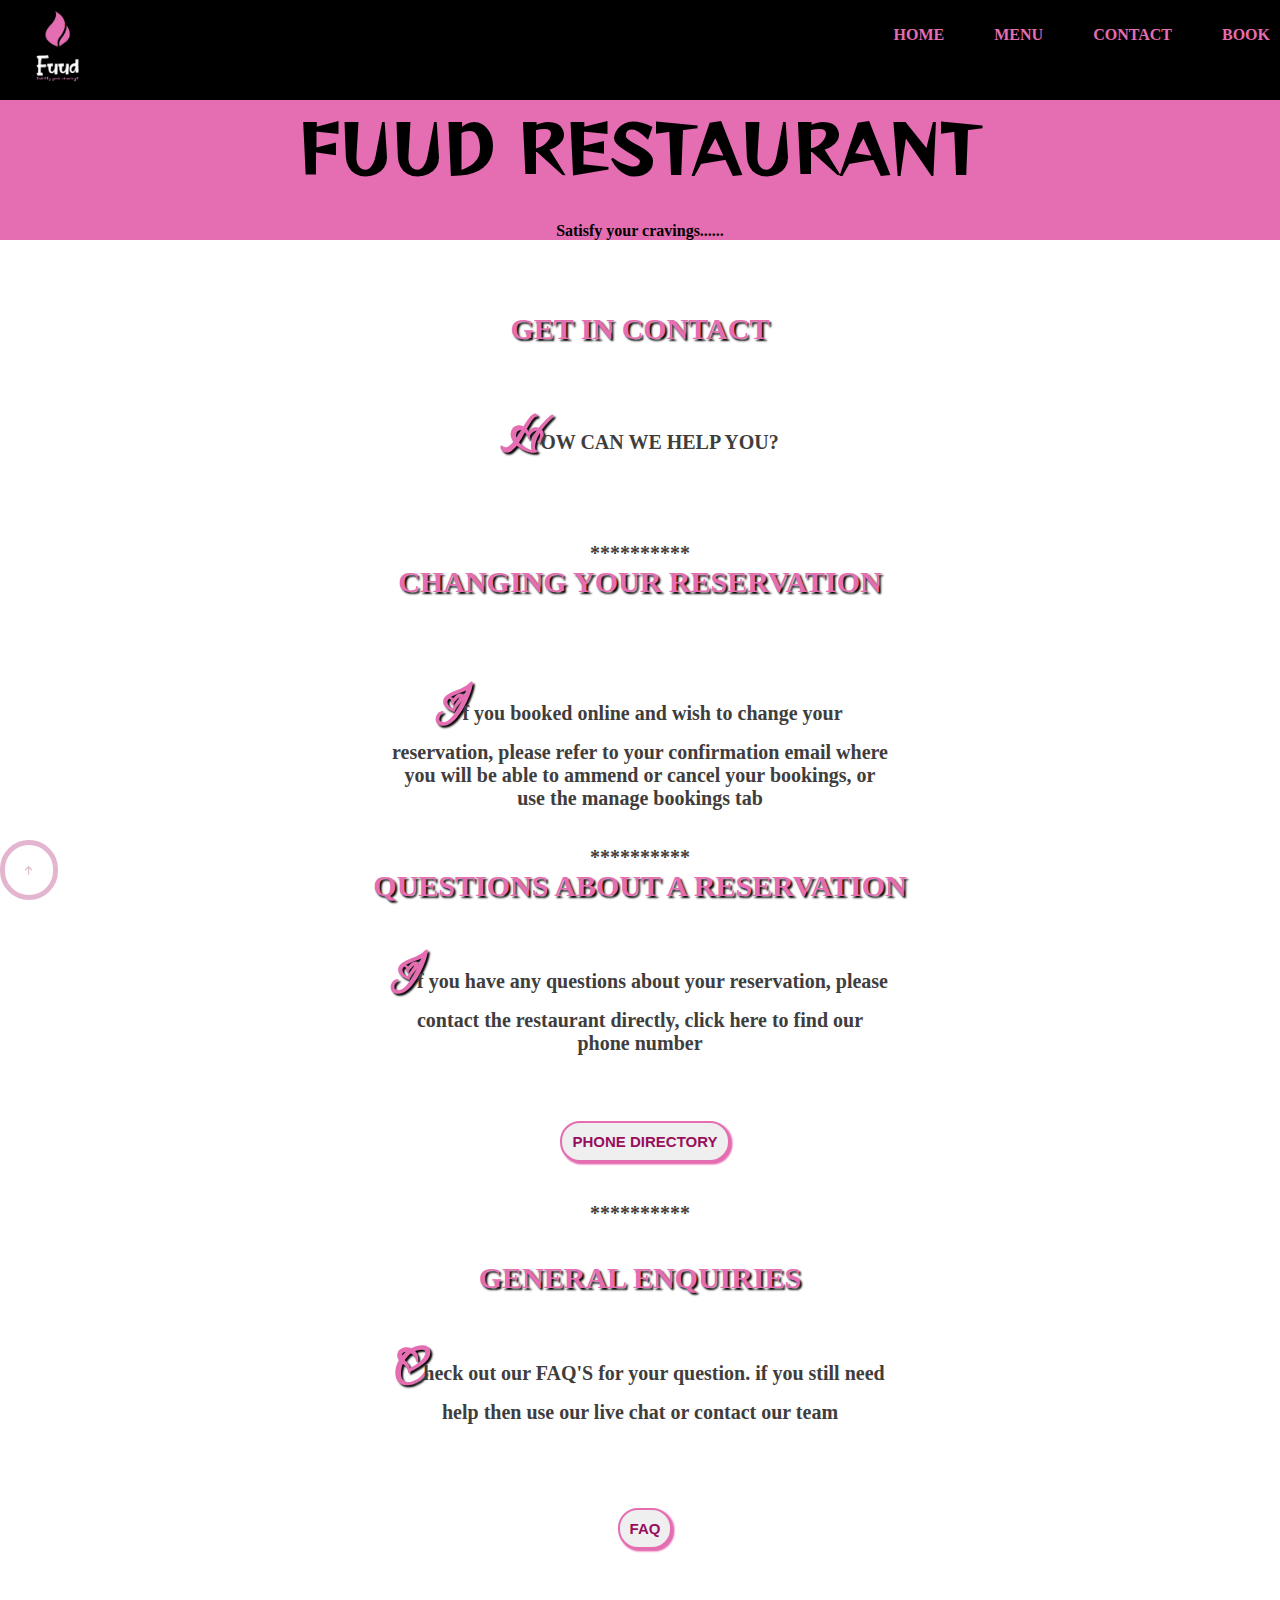
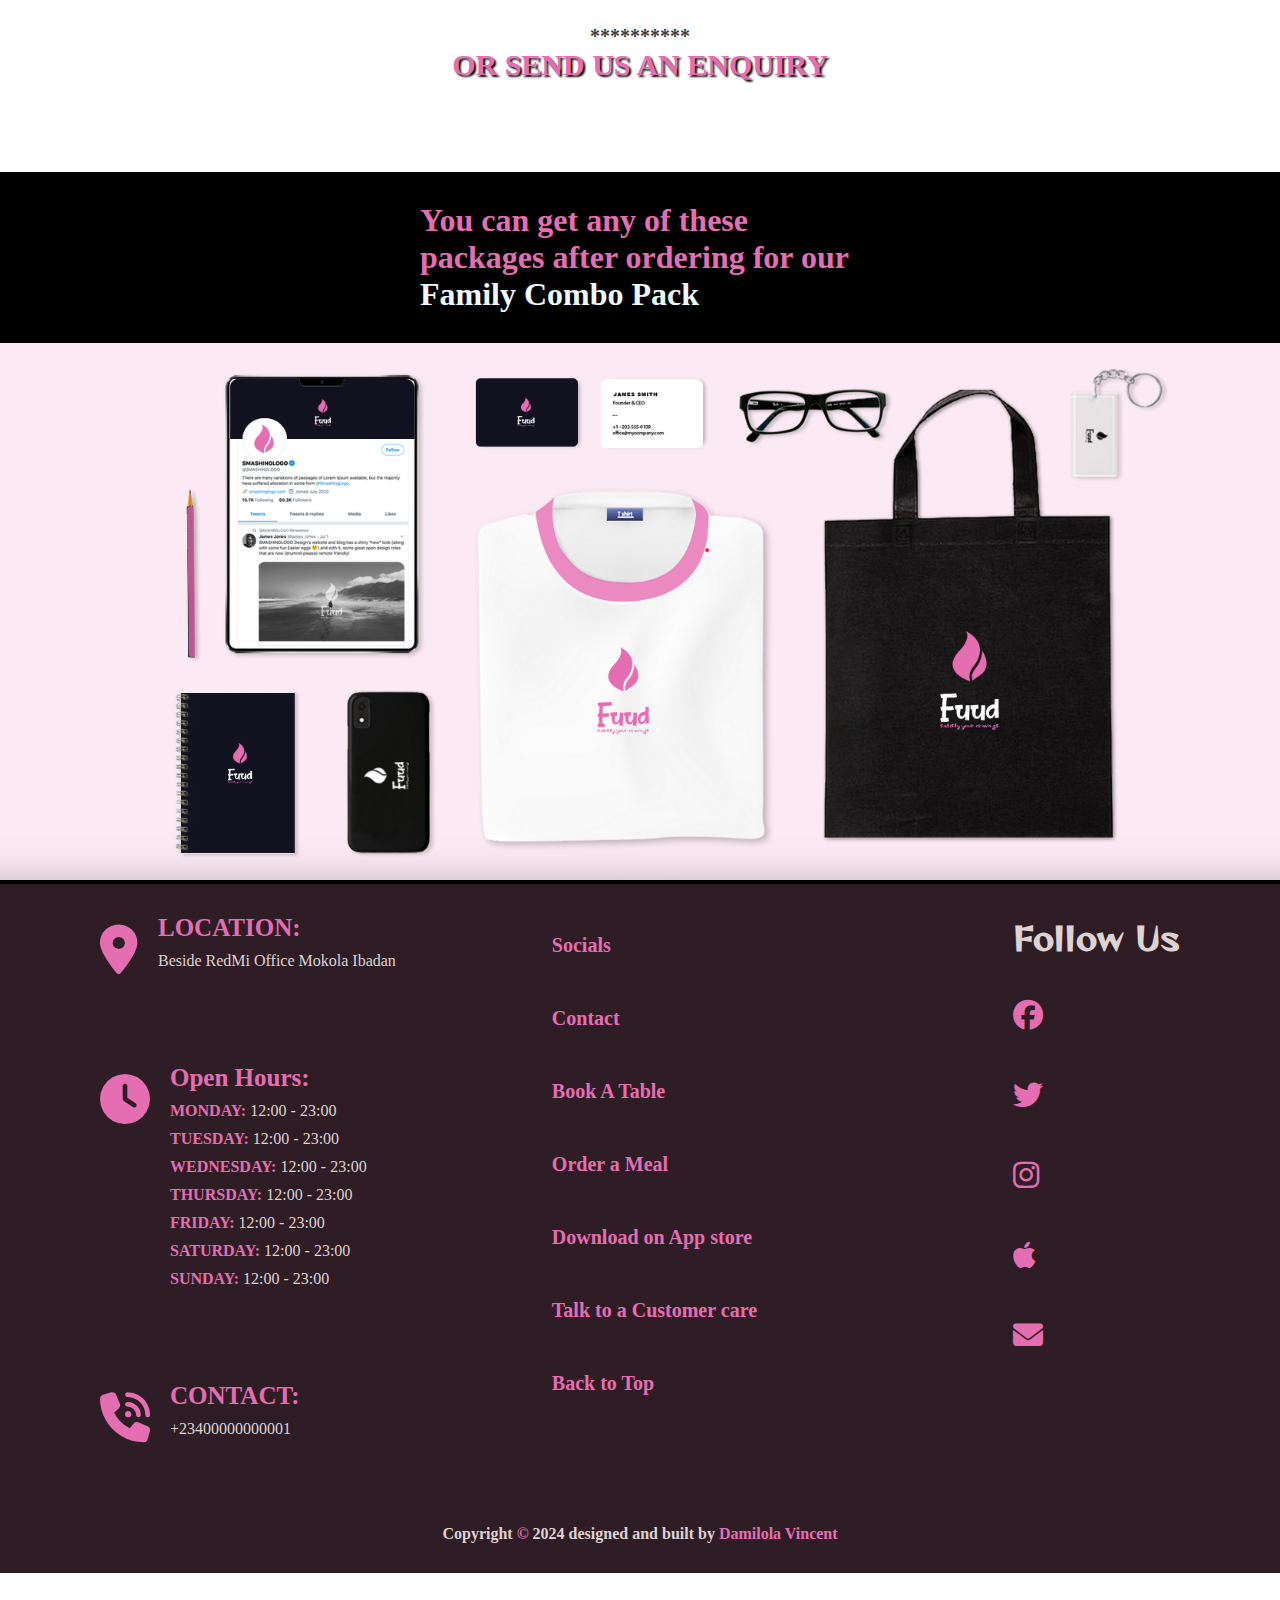
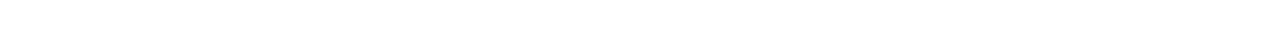
<file: PawaCode_FUUD_Restaurant/contact.html>
<!DOCTYPE html>
<html lang="en">
<head>
    <meta charset="UTF-8">
    <meta name="viewport" content="width=device-width, initial-scale=1.0">
    <title>CONTACT US | FUUD.COM</title>
    <link rel="shortcut icon" href="images/logo.png" type="image/x-icon">
    <link rel="stylesheet" href="https://cdnjs.cloudflare.com/ajax/libs/font-awesome/6.5.1/css/all.min.css">
    <link rel="stylesheet" href="style.css">
    <link rel="stylesheet" href="orderstyle.css">
    <link rel="stylesheet" href="contact.css">
</head>
<body>

    <header>
        <div class="logo">
            <img src="images/logo.png" alt="">
        </div>
    
        <div class="nav">
            <ul>
            <li><a href="index.html"><i class="fa-solid fa-house"></i>HOME</a></li>
            <li><a href="order.html"><i class="fa-solid fa-cart-shopping"></i> MENU</a></li>
            <li><a href="contact.html"><i class="fa-solid fa-address-book"></i>CONTACT</a></li>
            <li><a href="location.html"><i class="fa-solid fa-user"></i>BOOK </a></li>
            </ul>
        </div>
       </header> 


    

        

    
    <div class="contacthero">

        <h1> FUUD RESTAURANT </h1>
        <p> Satisfy your cravings......</p>


    </div>

<br><br> <br> <br>
<section id="contactus">

<h3>GET IN CONTACT</h3>

<BR></BR><BR>

<p>HOW CAN WE HELP YOU?</p>
<BR></BR><BR></BR>

<p>**********</p>

<H3>CHANGING YOUR RESERVATION</H3>

<BR></BR><BR></BR>

<p>If you booked online and wish to change your reservation, 
    please refer to your confirmation email where you will be able to ammend or cancel your bookings, or use the manage bookings tab
</p>

<br><br>
<p>**********</p>


<h3>QUESTIONS ABOUT A RESERVATION</h3>
<BR></BR>
<p>If you have any questions about your reservation, please contact the restaurant directly, click here to find our phone number
</p>
<br><br>


<div class="headbutton">
<button>PHONE DIRECTORY</button>
</div><p>**********</p>
<BR></BR>
<H3>GENERAL ENQUIRIES</H3>
<BR></BR>
<P>Check out our FAQ'S for your question. if you still need help then use our live chat or contact our team</P>
 <BR></BR><BR>
 <div class="headbutton">
<button>FAQ</button>
</div>
<br> <br> <p>**********</p>
<H3>OR SEND US AN ENQUIRY</H3>
<BR></BR>

    
    </fieldset>
    <br> <br> <br>
</section>

    <section id="gift">

        <h1> You can get any of these packages after ordering for our <span>Family Combo Pack</span></h1>

         
      

        <img src="images/gifts.png" alt="">
    </section>


    <footer>

        <div class="footercon">
    
        <div class="left">
    
        <div class="first">
             <i class="fa-solid fa-location-dot"></i>
             <ul>
                <li>LOCATION: </li>
                <li>Beside RedMi Office Mokola Ibadan</li>
             </ul>
             
        </div>
    
        <br> <br> <br>
    
        <div class="first">
            <i class="fa-solid fa-clock"></i>
            <ul>
               <li>Open Hours: </li>
               <li><b>MONDAY: </b>12:00 - 23:00</li>
               <li><b>TUESDAY: </b>12:00 - 23:00</li>
               <li><b>WEDNESDAY: </b>12:00 - 23:00</li>
               <li><b>THURSDAY: </b>12:00 - 23:00</li>
               <li><b>FRIDAY: </b>12:00 - 23:00</li>
               <li><b>SATURDAY: </b>12:00 - 23:00</li>
               <li><b>SUNDAY: </b>12:00 - 23:00</li>
            </ul>
            
       </div>
    
       <BR><BR><BR>
       <div class="first">
        <i class="fa-solid fa-phone-volume"></i>
        <ul>
           <li>CONTACT: </li>
           <li>+23400000000001</li>
        </ul>
        
    </div>
    
    
    
    
    
    
    </div>
    
    <div class="middle">
    
        <a href="">Socials</a>
        <a href="contact.html">Contact</a>
        <a href="location.html">Book A Table</a>
        <a href="order.html">Order a Meal</a>
        <a href="#">Download on App store</a>
        <a href="#">Talk to a Customer care</a>
        <a href="#">Back to Top</a>
    </div>
    
    <div class="right">
    
        <h1> Follow Us </h1>
    <div class="icon">
        <ul>
    
            <li><a href="http://facebook.com"><i class="fa-brands fa-facebook fb"></i></a></li>
            <li><a href="http://twitter.com"><i class="fa-brands fa-twitter tt"></i></a></li>
            <li><a href="http://instagram.com"><i class="fa-brands fa-instagram ig"></i></a></li>
            <li><a href="http://apple.com"><i class="fa-brands fa-apple ios"></i></a></li>
            <li><a href="http://gmail.com"><i class="fa-solid fa-envelope mail"></i></a></li>
        </ul>
    </div>
    </div>
    
    
    </div>
    <p>Copyright <span> &copy; </span>2024 designed and built by <span>Damilola Vincent</span> </p> 
      </footer>
      <div class="b2top">
        <a href="#"><i class="fa-solid fa-arrow-up top"></i></a>
    
        
       </div>
      

</body>
</html>
</file>
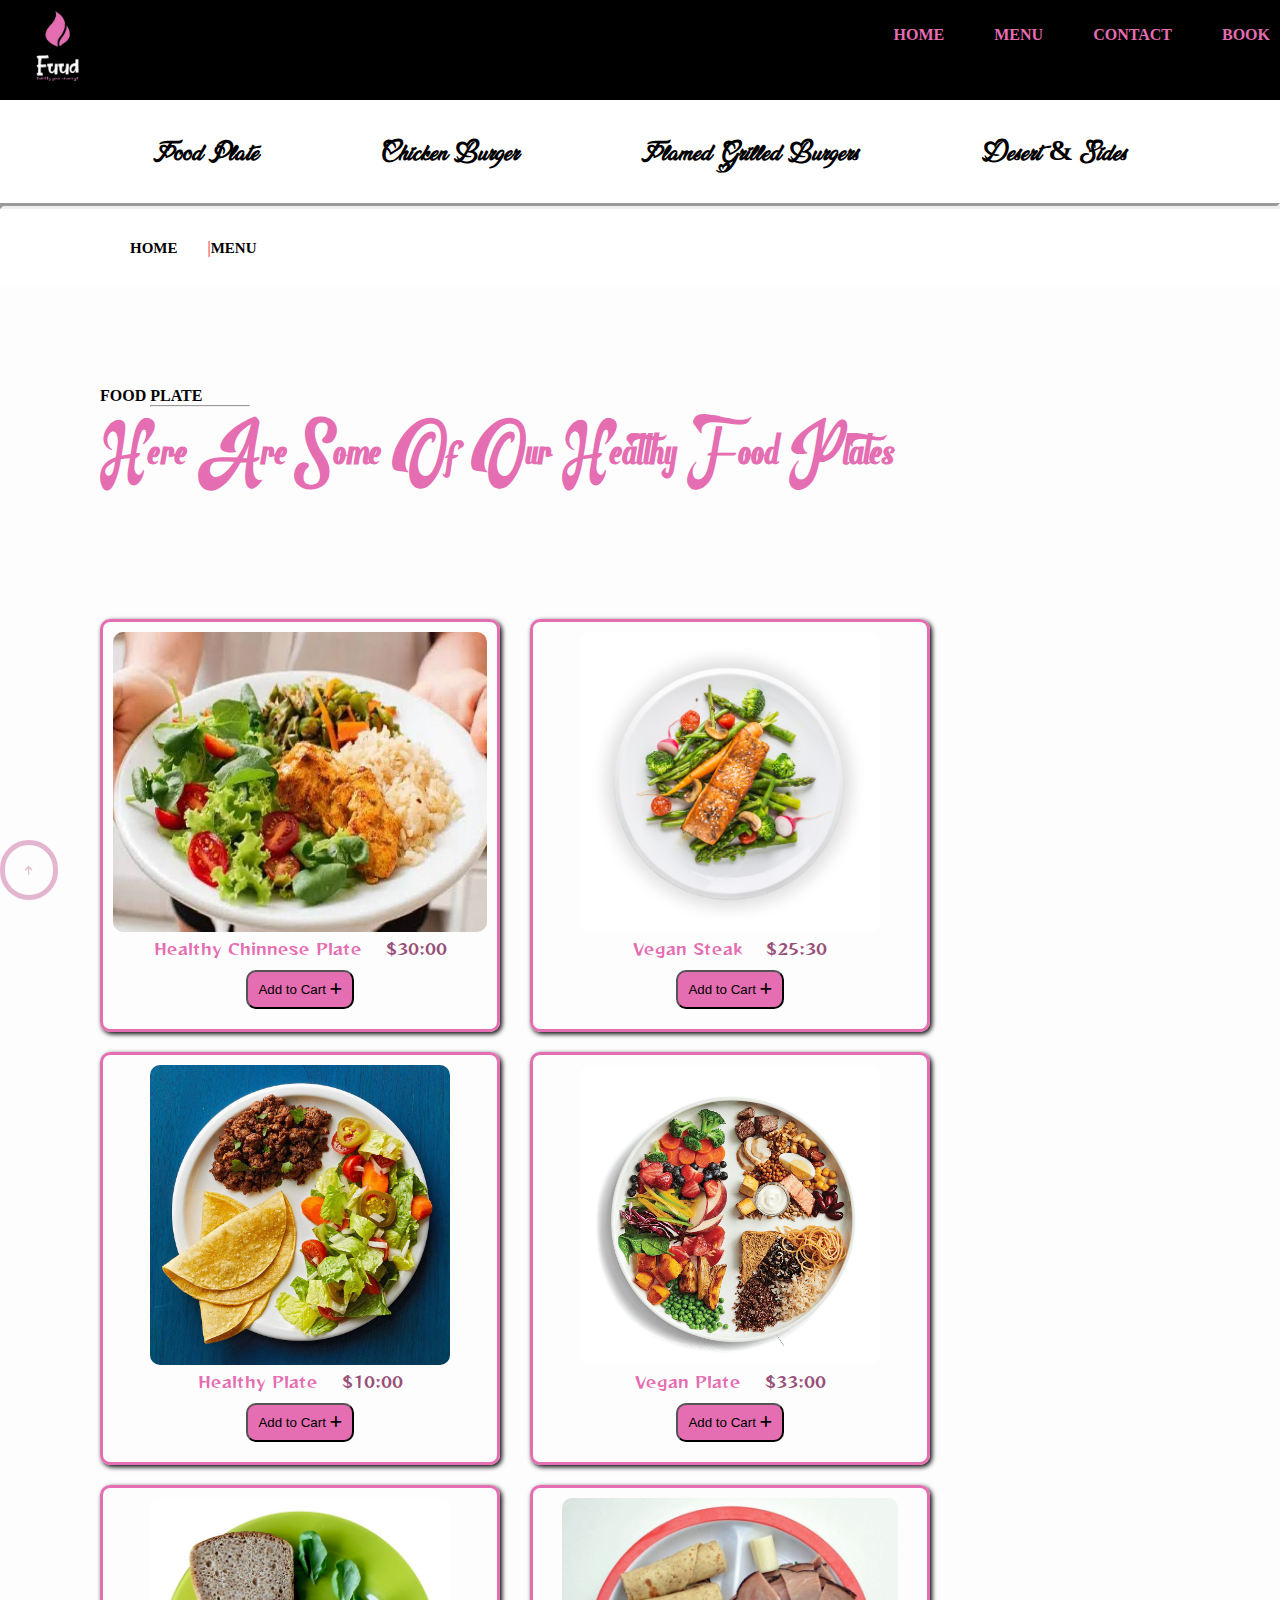
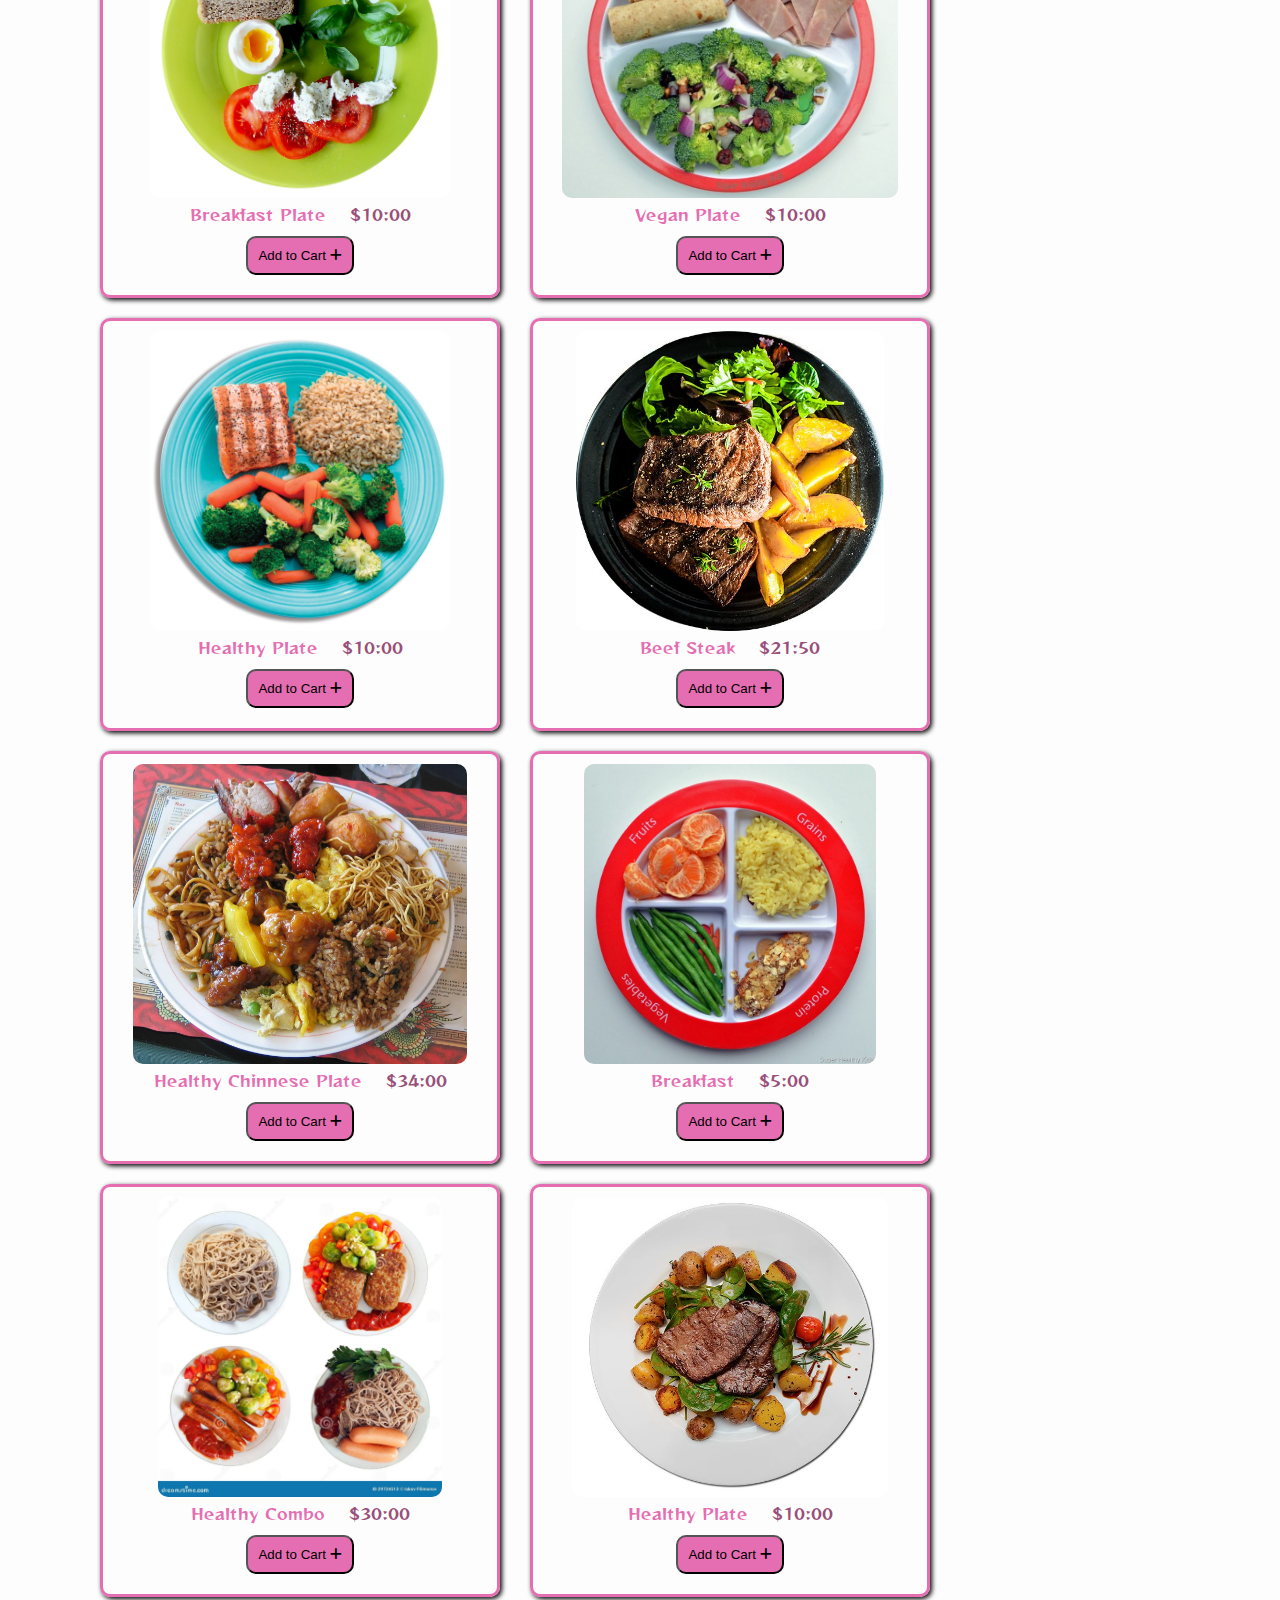
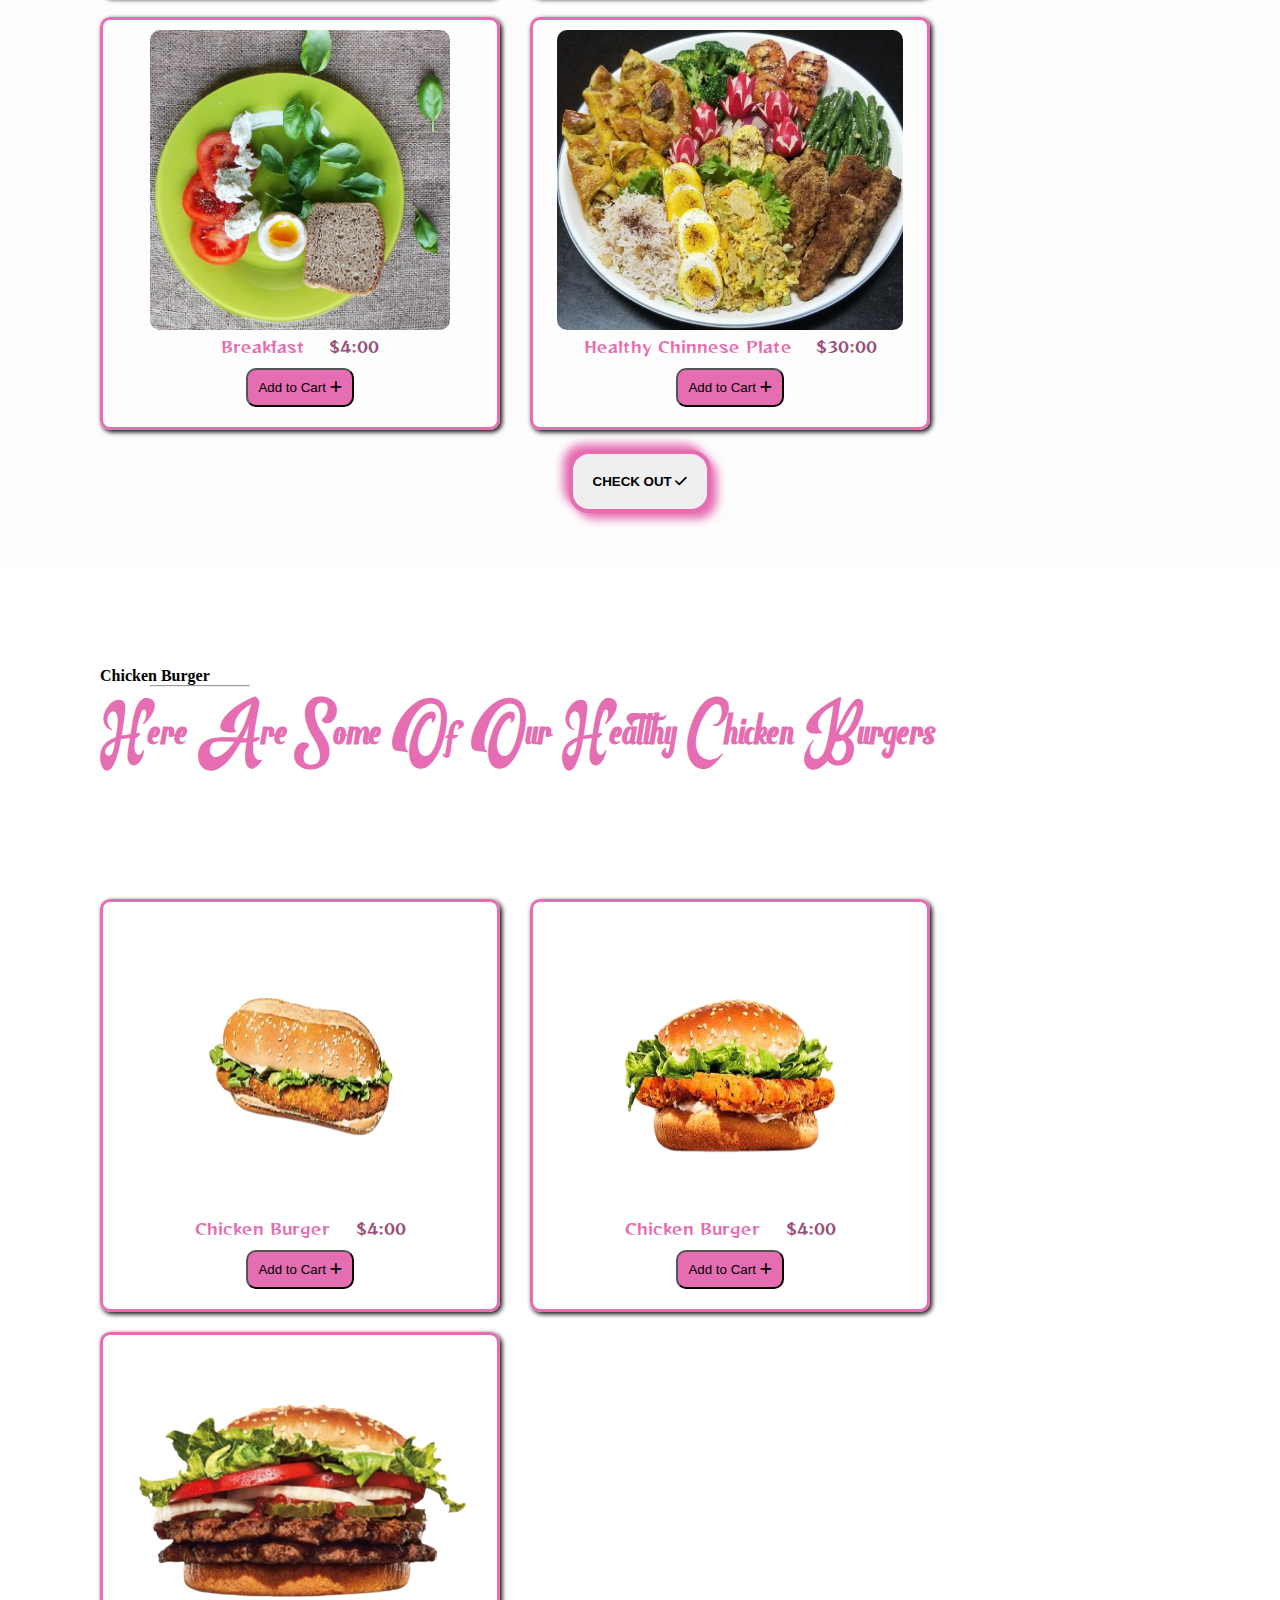
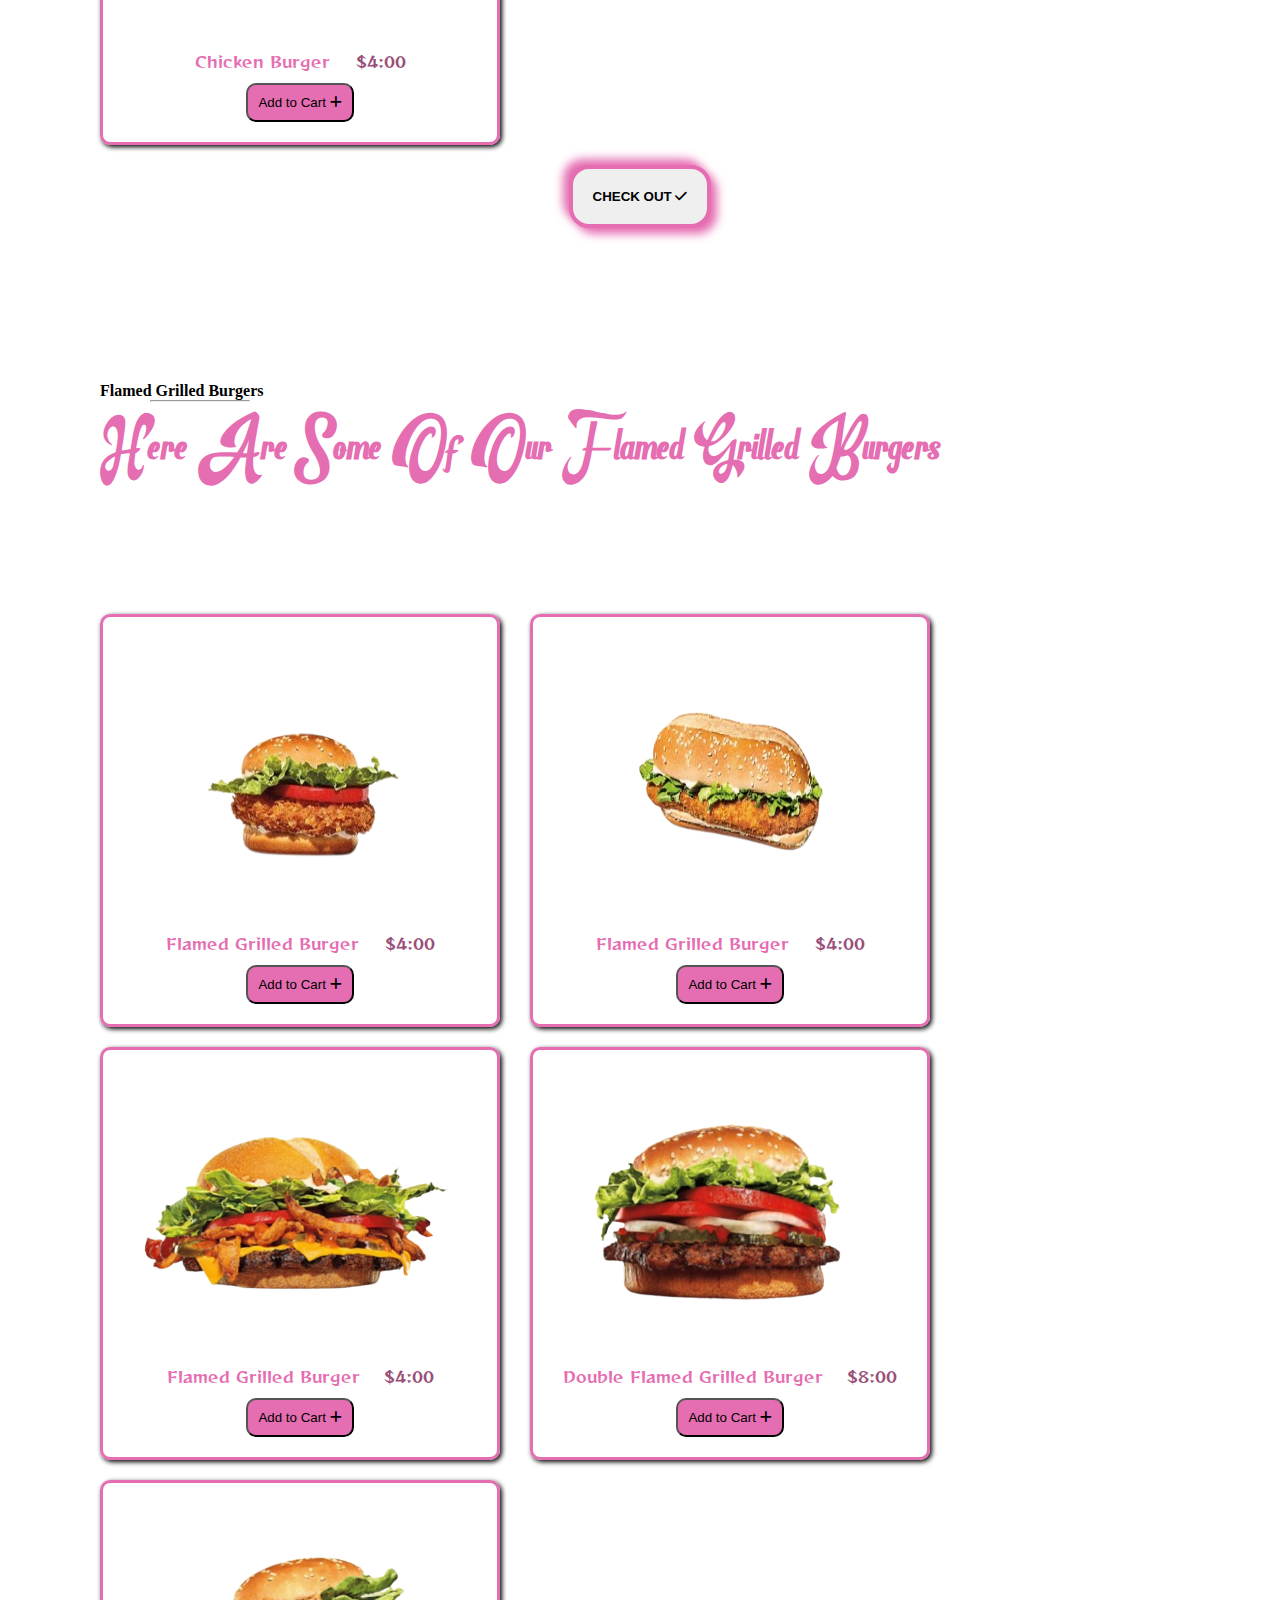
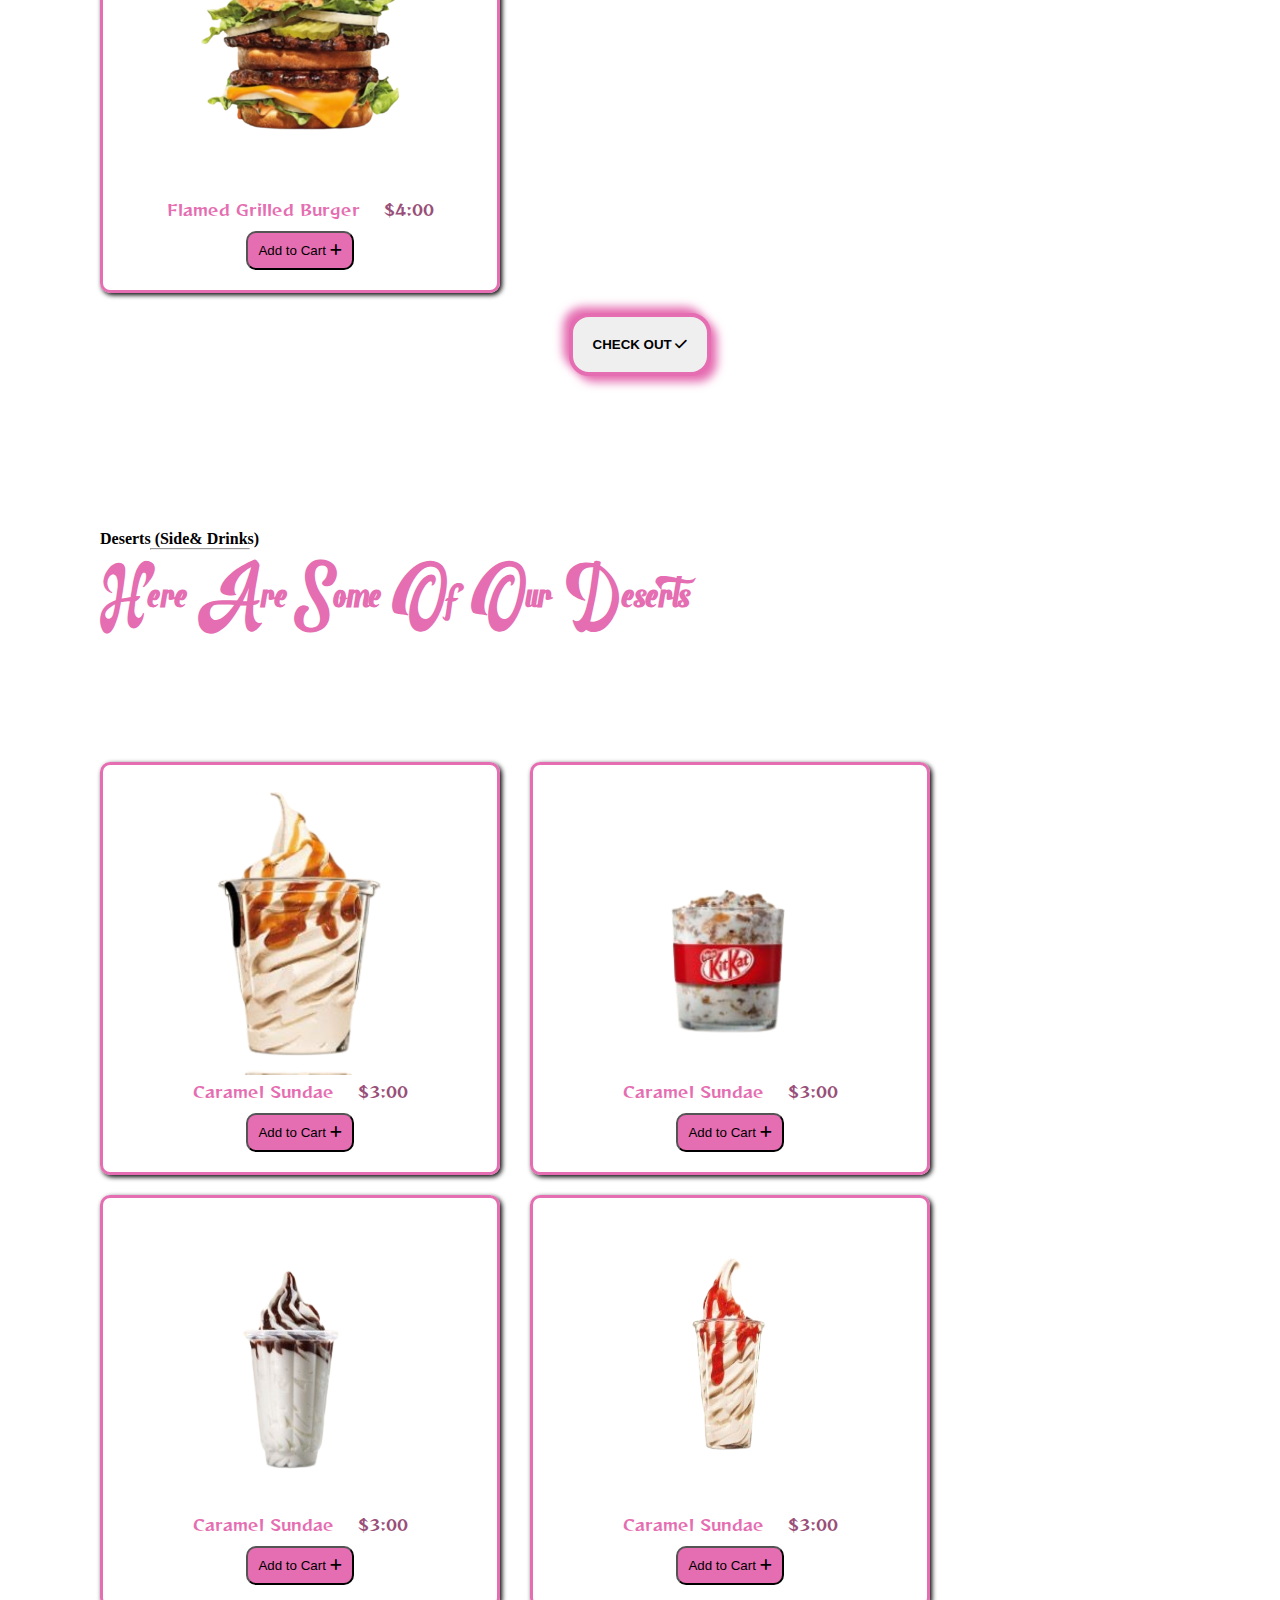
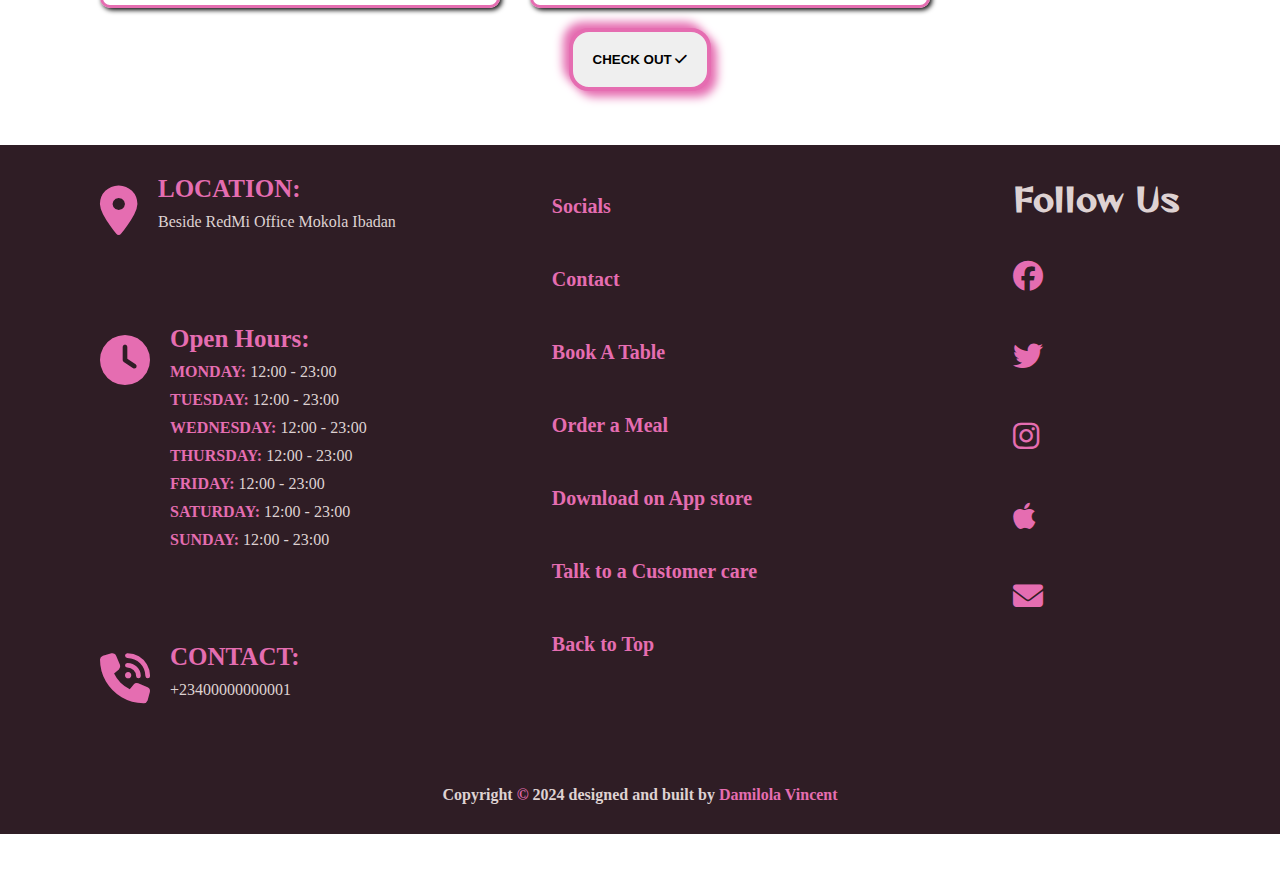
<file: PawaCode_FUUD_Restaurant/order.html>
<!DOCTYPE html>
<html lang="en">
<head>
    <meta charset="UTF-8">
    <meta name="viewport" content="width=device-width, initial-scale=1.0">
    <title>ORDER | Fuud.com</title>
    <link rel="shortcut icon" href="images/logo.png" type="image/x-icon">
<link rel="stylesheet" href="https://cdnjs.cloudflare.com/ajax/libs/font-awesome/6.5.1/css/all.min.css">
<link rel="stylesheet" href="style.css">
<link rel="stylesheet" href="orderstyle.css">
</head>
<body>

    <header>
        <div class="logo">
            <img src="images/logo.png" alt="">
        </div>
    
        <div class="nav">
            <ul>
            <li><a href="index.html"><i class="fa-solid fa-house"></i>HOME</a></li>
            <li><a href="order.html"><i class="fa-solid fa-cart-shopping"></i> MENU</a></li>
            <li><a href="contact.html"><i class="fa-solid fa-address-book"></i>CONTACT</a></li>
            <li><a href="location.html"><i class="fa-solid fa-user"></i>BOOK </a></li>
            </ul>
        </div>
       </header> 
    

<section id="ordernav">
    <ul>

        <li><a href="#foodplate">Food Plate</a></li>
        <li><a href="#Chicken">Chicken Burger</a></li>
        <li><a href="#Burger">Flamed Grilled Burgers</a></li>
        <li><a href="#Sides">Desert & Sides </a></li>
    </ul>
</section>

<hr class="hrline">



<div class="home">

<ul>
    <li><a href="index.html">HOME</a></li> | 
    <li><a href="order.html">MENU</a></li>
</ul>
</div>



<section id="foodplate">

    <div class="text">

        <p>FOOD PLATE <hr class="hredit"> </p>

         <h2> Here Are Some Of Our Healthy Food Plates</h2>

  </div>

  <div class="foodcontain">

    <div class="fooditem">

        <div class="foodimg"> <img src="images/PRODUCTS/IMG-20240331-WA0012.jpg" alt=""></div>
        <div class="foodinfo">
           <span>Healthy Chinnese Plate</span>
           <span id="price"> $30:00</span>
        </div>
        <div class="a2cart"> <button> Add to Cart <i class="fa-solid fa-plus"></i></button></div>


    </div>


    <div class="fooditem">

        <div class="foodimg"> <img src="images/PRODUCTS/IMG-20240331-WA0013.jpg" alt=""></div>
        <div class="foodinfo">
           <span>Vegan Steak</span>
           <span id="price"> $25:30</span>
        </div>
        <div class="a2cart"> <button> Add to Cart <i class="fa-solid fa-plus"></i></button></div>


    </div>

    <div class="fooditem">

        <div class="foodimg"> <img src="images/PRODUCTS/IMG-20240331-WA0014.jpg" alt=""></div>
        <div class="foodinfo">
           <span>Healthy Plate</span>
           <span id="price"> $10:00</span>
        </div>
        <div class="a2cart"> <button> Add to Cart <i class="fa-solid fa-plus"></i></button></div>


    </div>

    <div class="fooditem">

        <div class="foodimg"> <img src="images/PRODUCTS/IMG-20240331-WA0015.jpg" alt=""></div>
        <div class="foodinfo">
           <span>Vegan Plate</span>
           <span id="price"> $33:00</span>
        </div>
        <div class="a2cart"> <button> Add to Cart <i class="fa-solid fa-plus"></i></button></div>


    </div>

    <div class="fooditem">

        <div class="foodimg"> <img src="images/PRODUCTS/IMG-20240331-WA0016.jpg" alt=""></div>
        <div class="foodinfo">
           <span>Breakfast Plate</span>
           <span id="price"> $10:00</span>
        </div>
        <div class="a2cart"> <button> Add to Cart <i class="fa-solid fa-plus"></i></button></div>


    </div>

    <div class="fooditem">

        <div class="foodimg"> <img src="images/PRODUCTS/IMG-20240331-WA0017.jpg" alt=""></div>
        <div class="foodinfo">
           <span>Vegan Plate</span>
           <span id="price"> $10:00</span>
        </div>
        <div class="a2cart"> <button> Add to Cart <i class="fa-solid fa-plus"></i></button></div>


    </div>

    <div class="fooditem">

        <div class="foodimg"> <img src="images/PRODUCTS/IMG-20240331-WA0018.jpg" alt=""></div>
        <div class="foodinfo">
           <span>Healthy Plate</span>
           <span id="price"> $10:00</span>
        </div>
        <div class="a2cart"> <button> Add to Cart <i class="fa-solid fa-plus"></i></button></div>


    </div>

    <div class="fooditem">

        <div class="foodimg"> <img src="images/PRODUCTS/IMG-20240331-WA0019.jpg" alt=""></div>
        <div class="foodinfo">
           <span>Beef Steak</span>
           <span id="price"> $21:50</span>
        </div>
        <div class="a2cart"> <button> Add to Cart <i class="fa-solid fa-plus"></i></button></div>


    </div>

    <div class="fooditem">

        <div class="foodimg"> <img src="images/PRODUCTS/IMG-20240331-WA0020.jpg" alt=""></div>
        <div class="foodinfo">
           <span>Healthy Chinnese Plate</span>
           <span id="price"> $34:00</span>
        </div>
        <div class="a2cart"> <button> Add to Cart <i class="fa-solid fa-plus"></i></button></div>


    </div>

    

    <div class="fooditem">

        <div class="foodimg"> <img src="images/PRODUCTS/IMG-20240331-WA0021.jpg" alt=""></div>
        <div class="foodinfo">
           <span>Breakfast</span>
           <span id="price"> $5:00</span>
        </div>
        <div class="a2cart"> <button> Add to Cart <i class="fa-solid fa-plus"></i></button></div>


    </div>

    <div class="fooditem">

        <div class="foodimg"> <img src="images/PRODUCTS/IMG-20240331-WA0022.jpg" alt=""></div>
        <div class="foodinfo">
           <span>Healthy  Combo</span>
           <span id="price"> $30:00</span>
        </div>
        <div class="a2cart"> <button> Add to Cart <i class="fa-solid fa-plus"></i></button></div>


    </div>

    <div class="fooditem">

        <div class="foodimg"> <img src="images/PRODUCTS/IMG-20240331-WA0023.jpg" alt=""></div>
        <div class="foodinfo">
           <span>Healthy  Plate</span>
           <span id="price"> $10:00</span>
        </div>
        <div class="a2cart"> <button> Add to Cart <i class="fa-solid fa-plus"></i></button></div>


    </div>

    <div class="fooditem">

        <div class="foodimg"> <img src="images/PRODUCTS/IMG-20240331-WA0024.jpg" alt=""></div>
        <div class="foodinfo">
           <span>Breakfast</span>
           <span id="price"> $4:00</span>
        </div>
        <div class="a2cart"> <button> Add to Cart <i class="fa-solid fa-plus"></i></button></div>


    </div>
    <div class="fooditem">

        <div class="foodimg"> <img src="images/PRODUCTS/IMG-20240331-WA0025.jpg" alt=""></div>
        <div class="foodinfo">
           <span>Healthy Chinnese Plate</span>
           <span id="price"> $30:00</span>
        </div>
        <div class="a2cart"> <button> Add to Cart <i class="fa-solid fa-plus"></i></button></div>


    </div>
  </div>

  <div class="checkout"> <button> CHECK OUT <i class="fa-solid fa-check"></i></button></div>
  <br> <br> <br>

</section>



<section id="Chicken">

    <div class="text">

        <p>Chicken Burger <hr class="hredit"> </p>

         <h2> Here Are Some Of Our Healthy Chicken Burgers</h2>

  </div>
<div class="foodcontain">
  <div class="fooditem">

    <div class="foodimg"> <img src="images/PRODUCTS/IMG-20240331-WA0003-removebg-preview.png" alt=""></div>
    <div class="foodinfo">
       <span>Chicken Burger </span>
       <span id="price"> $4:00</span>
    </div>
    <div class="a2cart"> <button> Add to Cart <i class="fa-solid fa-plus"></i></button></div>


</div>

<div class="fooditem">

    <div class="foodimg"> <img src="images/PRODUCTS/IMG-20240331-WA0006-removebg-preview.png" alt=""></div>
    <div class="foodinfo">
       <span>Chicken Burger </span>
       <span id="price"> $4:00</span>
    </div>
    <div class="a2cart"> <button> Add to Cart <i class="fa-solid fa-plus"></i></button></div>


</div>
<div class="fooditem">

    <div class="foodimg"> <img src="images/PRODUCTS/IMG-20240331-WA0004-removebg-preview.png" alt=""></div>
    <div class="foodinfo">
       <span>Chicken Burger </span>
       <span id="price"> $4:00</span>
    </div>
    <div class="a2cart"> <button> Add to Cart <i class="fa-solid fa-plus"></i></button></div>


</div>

</div>
<div class="checkout"> <button> CHECK OUT <i class="fa-solid fa-check"></i></button></div>

<br> <br> <br>
</section>


<section id="Burger">

    <div class="text">

        <p>Flamed Grilled Burgers<hr class="hredit"> </p>

         <h2> Here Are Some Of Our Flamed Grilled Burgers</h2>

  </div>

  <div class="foodcontain">

    <div class="fooditem">

        <div class="foodimg"> <img src="images/PRODUCTS/IMG-20240331-WA0007-removebg-preview.png" alt=""></div>
        <div class="foodinfo">
           <span>Flamed Grilled Burger </span>
           <span id="price"> $4:00</span>
        </div>
        <div class="a2cart"> <button> Add to Cart <i class="fa-solid fa-plus"></i></button></div>
    
    
    </div>

    <div class="fooditem">

        <div class="foodimg"> <img src="images/PRODUCTS/IMG-20240331-WA0003-removebg-preview.png" alt=""></div>
        <div class="foodinfo">
           <span>Flamed Grilled Burger </span>
           <span id="price"> $4:00</span>
        </div>
        <div class="a2cart"> <button> Add to Cart <i class="fa-solid fa-plus"></i></button></div>
    
    
    </div>

    <div class="fooditem">

        <div class="foodimg"> <img src="images/PRODUCTS/IMG-20240331-WA0001-removebg-preview.png" alt=""></div>
        <div class="foodinfo">
           <span>Flamed Grilled Burger</span>
           <span id="price"> $4:00</span>
        </div>
        <div class="a2cart"> <button> Add to Cart <i class="fa-solid fa-plus"></i></button></div>
    
    
    </div>

    <div class="fooditem">

        <div class="foodimg"> <img src="images/PRODUCTS/IMG-20240331-WA0002-removebg-preview.png" alt=""></div>
        <div class="foodinfo">
           <span>Double Flamed Grilled Burger</span>
           <span id="price"> $8:00</span>
        </div>
        <div class="a2cart"> <button> Add to Cart <i class="fa-solid fa-plus"></i></button></div>
    
    
    </div>

    <div class="fooditem">

        <div class="foodimg"> <img src="images/PRODUCTS/IMG-20240331-WA0005-removebg-preview.png" alt=""></div>
        <div class="foodinfo">
           <span>Flamed Grilled Burger</span>
           <span id="price"> $4:00</span>
        </div>
        <div class="a2cart"> <button> Add to Cart <i class="fa-solid fa-plus"></i></button></div>
    
    
    </div>
  </div>

  <div class="checkout"> <button> CHECK OUT <i class="fa-solid fa-check"></i></button></div>
  <br> <br> <br>
</section>


<section id="Sides">

    <div class="text">

        <p>Deserts (Side& Drinks) <hr class="hredit"> </p>

         <h2> Here Are Some Of Our Deserts</h2>

  </div>

  <div class="foodcontain">

    <div class="fooditem">

        <div class="foodimg"> <img src="images/PRODUCTS/IMG-20240331-WA0008-removebg-preview.png" alt=""></div>
        <div class="foodinfo">
           <span>Caramel Sundae</span>
           <span id="price"> $3:00</span>
        </div>
        <div class="a2cart"> <button> Add to Cart <i class="fa-solid fa-plus"></i></button></div>
    
    
    </div>

    <div class="fooditem">

        <div class="foodimg"> <img src="images/PRODUCTS/IMG-20240331-WA0009-removebg-preview.png" alt=""></div>
        <div class="foodinfo">
           <span>Caramel Sundae</span>
           <span id="price"> $3:00</span>
        </div>
        <div class="a2cart"> <button> Add to Cart <i class="fa-solid fa-plus"></i></button></div>
    
    
    </div>

    <div class="fooditem">

        <div class="foodimg"> <img src="images/PRODUCTS/IMG-20240331-WA0010-removebg-preview.png" alt=""></div>
        <div class="foodinfo">
           <span>Caramel Sundae</span>
           <span id="price"> $3:00</span>
        </div>
        <div class="a2cart"> <button> Add to Cart <i class="fa-solid fa-plus"></i></button></div>
    
    
    </div>

    <div class="fooditem">

        <div class="foodimg"> <img src="images/PRODUCTS/IMG-20240331-WA0011-removebg-preview.png" alt=""></div>
        <div class="foodinfo">
           <span>Caramel Sundae</span>
           <span id="price"> $3:00</span>
        </div>
        <div class="a2cart"> <button> Add to Cart <i class="fa-solid fa-plus"></i></button></div>
    
    
    </div>

  </div>
  <div class="checkout"> <button> CHECK OUT <i class="fa-solid fa-check"></i></button></div>
  <br> <br> <br>
</section>
<footer>

    <div class="footercon">

    <div class="left">

    <div class="first">
         <i class="fa-solid fa-location-dot"></i>
         <ul>
            <li>LOCATION: </li>
            <li>Beside RedMi Office Mokola Ibadan</li>
         </ul>
         
    </div>

    <br> <br> <br>

    <div class="first">
        <i class="fa-solid fa-clock"></i>
        <ul>
           <li>Open Hours: </li>
           <li><b>MONDAY: </b>12:00 - 23:00</li>
           <li><b>TUESDAY: </b>12:00 - 23:00</li>
           <li><b>WEDNESDAY: </b>12:00 - 23:00</li>
           <li><b>THURSDAY: </b>12:00 - 23:00</li>
           <li><b>FRIDAY: </b>12:00 - 23:00</li>
           <li><b>SATURDAY: </b>12:00 - 23:00</li>
           <li><b>SUNDAY: </b>12:00 - 23:00</li>
        </ul>
        
   </div>

   <BR><BR><BR>
   <div class="first">
    <i class="fa-solid fa-phone-volume"></i>
    <ul>
       <li>CONTACT: </li>
       <li>+23400000000001</li>
    </ul>
    
</div>






</div>

<div class="middle">

    <a href="">Socials</a>
    <a href="contact.html">Contact</a>
    <a href="location.html">Book A Table</a>
    <a href="order.html">Order a Meal</a>
    <a href="#">Download on App store</a>
    <a href="#">Talk to a Customer care</a>
    <a href="#">Back to Top</a>
</div>

<div class="right">

    <h1> Follow Us </h1>
<div class="icon">
    <ul>

        <li><a href="http://facebook.com"><i class="fa-brands fa-facebook fb"></i></a></li>
        <li><a href="http://twitter.com"><i class="fa-brands fa-twitter tt"></i></a></li>
        <li><a href="http://instagram.com"><i class="fa-brands fa-instagram ig"></i></a></li>
        <li><a href="http://apple.com"><i class="fa-brands fa-apple ios"></i></a></li>
        <li><a href="http://gmail.com"><i class="fa-solid fa-envelope mail"></i></a></li>
    </ul>
</div>
</div>


</div>
<p>Copyright <span> &copy; </span>2024 designed and built by <span>Damilola Vincent</span> </p> 
  </footer>
  <div class="b2top">
    <a href="#"><i class="fa-solid fa-arrow-up top"></i></a>

    
   </div>
  
</body>
</html>
</file>
<file: PawaCode_FUUD_Restaurant/style.css>
* {
    box-sizing: border-box;
    padding: 0;
    margin: 0;
}

body {
    background-color: #ffffff  ;
    
}

@font-face {
    font-family: lucy;
    src: url('fonts/Lucy.woff') format('woff');
}

@font-face{
    font-family: grant;
    src: url('fonts/GrantsburgDemoRegular.woff') format('woff');
}
@font-face {
    font-family: reg1;
    src: url('fonts/ReggaeOne-Regular.woff') format('woff'); 
}

@font-face {
    font-family: dance;
    src: url('fonts/DancingScript-VariableFont_wght.woff') format('woff');
}

/* /////// BACK TO TOP ICON //////// */

.b2top {
    
    position: sticky;
    bottom: 0;
   
    /* align-items: center; */
    
    
}

.top {
    font-size: 25px;
    color: #debfd0;
    /* background-color: black; */
    border-radius: 50px;
    border: 5px solid #e4b5cf;
    padding: 20px;

}


/* ///////// HEADER /////////////// */
header {
    display: flex;
    /* position: sticky; */
    top: 0;
    background-color: black;
    justify-content: space-between;
    padding: 10px;
}

header img {
    width: 100px;
    
}

header a {
    text-decoration: none;
    font-weight: 900;
    color: #e56db1;
}


header ul {
    display: flex;
    list-style-type: none;
    
   
}

header li {
    margin-left: 50px;
    padding-top: 16px;
   
}
.nav i  {
    color: #e56db1;
    /* display: none; */
    font-size: 10px;
    margin-right: 10px;
    display: none;
}

header i:hover {
    color: aliceblue;
}

header a:hover {
    color: aliceblue;
}
/* //////// HERO /////////// */

#hero {
    background-image: url(images/flat-lay-composition-mexican-food-with-copyspace.jpg);
    /* background-position: center; */
    background-size: cover;
    background-repeat: no-repeat;
  
    height: 110vh;
}

#hero h1 {
    font-size: 80px;
    max-width: 400px;
    margin: auto;
    text-shadow: 4px 4px 4px ;
}
#hero span {
    color: #e56db1;
}

#hero blockquote{
    color: #e56db1;
    text-align: center;
    font: 900;
    font-style: italic;
    font-size: 50px;
    font-family: 'lucy';
}

#hero button {
    padding: 20px;
    border-radius: 20px;
    border: 4px solid #e56db1;
    height: 75;
    box-shadow: -6px -6px 10px #e56db1, 6px 6px 10px #e56db1;
    cursor: pointer;
    
}

#hero button:hover {
    box-shadow: 2px 2px 2px #e56db1, -2px -2px 2px #e56db1;
}

.headbutton {
    display: flex;
    justify-content: center;
    margin: 30px;
}

.appstore {
    display: flex;
    justify-content: center;
}

.appstore img {
    height: 200px;
}


/* /////// Gallery /////////// */

#gallery {
    background-color: #ffffff;
    height:100%;
    color: #e56db1;
}

.hredit {
    width: 100px;
    margin-left:50px;
    color: #e56db1;
    font-weight: 900;
}

#gallery .text {
    padding: 100px;
}

#gallery h2 {
    font-size: 30px;
    font: 900;
    padding-top: 30px;
    font-family: grant;
}

#gallery p {
    color: rgb(7, 7, 7);
    font-weight: 900;
}


/* #slider {
	overflow: hidden;
} */



/* @keyframes slider {
	0% { left: 0; }
	30% { left: 0; }
	33% { left: -100%; }
	63% { left: -100%; }
	66% { left: -200%; }
	95% { left: -200%; }
	100% { left: 0; }
} */
/* #slider figure {
	width:300%;
	position: absolute;
	/* animation: 9s slider infinite; */
    /* margin-left: 100px; */
    

#slider {
    display: flex;
    flex-wrap: wrap;
    justify-content: space-evenly;
    margin-left: 100px;
    
}

#slider figure img {
	width: 300px;
	height : 300px;
    margin-left: 10px;
    border-radius: 10px;
    margin-bottom: 20px;
}

figure {
    margin-bottom: 290px;
}


/* /////////////////////// */




.gcontain {
    width: 80%;
    padding: 20px;
    margin: 10px auto;
    display: flex;
    flex-direction: row;
    justify-content: center;
    flex-wrap: wrap;
    


}

.gbox {
    width: 300px;
    margin: 0 10px;
    transition: 1s;
    /* box-shadow: 0 0 20px 2px #e56db1; */
}


.gbox img {
    display: block;
    width: 300px;
    height: 300px;
    border-radius: 10px;
    margin: 20px;
    box-shadow: 0 0 20px 2px #e56db1;
}

.gbox:hover {
    transform: scale(1.3);
    z-index: 2;

}



/* ////////////image hover///////// */


.wrappercontain {
    display: flex;
    flex-wrap: nowrap;
    margin-left: 100px;
    justify-content: space-evenly;
}

.wrapper {
    width: 300px;
    display: flex;
    justify-content: center;
    align-items: center;
    margin-right: 30px;
    border: 5px solid #970f5c;
    border-radius: 20px;
    


}

.image {
    width: 500px;
    position: relative;
    

}

.wrapper img {
    width: 100%;
    display: block;
    margin: auto;
    height: 400px;
    border-radius: 20px;
    

}

.content {
    width: 100%;
    height: 100%;
    top:0;
    left: 0;
    position: absolute;
    background: rgba(0,0,0,0.6);
    display: flex;
    justify-content: center;
    align-items: center;
    flex-direction: column;
    opacity: 0;
    transition: 0.6s;
}

.content:hover {
    opacity: 1;
}

.content h1 {
    font-family: lucy;
    font-size: 55px;
    color: #e56db1;
    margin-bottom: 15px;
}

.content h3 {
    font-size: 19px;
    color:aliceblue;
    text-align: center;}


.content h3::first-letter{
    font-size: 50px;
    font-family: lucy;
    color: #e56db1;

}

.content i {
    font-size: 30px;
    padding: 30px;
}

.content > * {
    transform: translateY(25px);
    transition: transform 0.6s;
}

.content:hover > * {
    transform: translateY(25px);
    transition: transform 0.6s;
}

/* //////// TESTIMONIAL /////////// */


.figurecontain {
    
    padding: 20px;
    margin-left: 100px;
    margin-bottom: 50px;
    
    display: flex;
    justify-content: space-evenly;
    flex-wrap: wrap;
    
}

.figitem {
    max-width: 300px;
    border: 5px solid #e56db1;
    padding: 20px;
    margin-left: 100px;
    margin-bottom: 50px;
    border-radius: 20px;
    box-shadow: 2px 2px 2px rgb(169, 160, 160);
    background-color: #fae4f0;
}

.figurecontain img {
    width: 200px;
    height: 200px;
    border-radius: 50px;
    border: 5px solid #e56db1;
}

.fbottom p {
    padding: 10px;
    color: #602e4a;
    font-weight: 900;
    font-family: lucy;
    font-size: 25px;

}



#testimonial {
    background-color: #ffffff;
    height: 230vh;
    color: #e56db1;
}

.hredit {
    width: 100px;
    margin-left:50px;
    color: #e56db1;
    font-weight: 900;
}

#testimonial .text {
    padding: 100px;
    color: #970f5c;
    /* font-family: lucy; */
}

#testimonial h2 {
    font-size: 40px;
    font: 900;
    padding-top: 30px;
    font-family: grant;
    color: #e56db1;
}

#testimonial p {
    color: #970f5c;
}



/* /////////2//////////// */


#testimonial2 {
    background-color: #ffffff;
    height: 100%;
    color: #e56db1;
}

.hredit {
    width: 100px;
    margin-left:50px;
    color: #e56db1;
    font-weight: 900;
}

#testimonial2 .text {
    padding: 100px;
    color: #970f5c;
    
}

#testimonial2 h2 {
    font-size: 40px;
    font: 900;
    padding-top: 30px;
    font-family: grant;
    color: #e56db1;
}

#testimonial2 p {
    color: #970f5c;
    
}
/* 
 .cardcontainer  p::first-letter {
    font-size: 50px;
    font-family: lucy;

} */


/* //////////// */
.cardcontainer {
    display: flex;
    flex-wrap: wrap;
    justify-content: space-evenly;
}
.divcard {
    margin-top: 40px;
    /* margin-bottom: 40px; */
    padding: 30px;
    border: 3px solid #e56db1;
    width: 400px;
    margin-left: 100px;
    border-radius: 20px;
    box-shadow: 4px 4px 1px #e56db1;
}
.divcard p{
max-width: 300px;
}

.divcard p::before {
    content: open-quote;
    color: #e56db1;
    font-size: 7rem;
}



.divcard span::after {
    content: close-quote;
    color: #e56db1;
    font-size: 7rem;
}


#testimonial fieldset {
    margin-left: 100px;
    margin-top: 40px;
    /* border: none; */
    width: 40px;
    border: 5px solid #e56db1;
    margin: auto;
    
}

#testimonial textarea {
    font-size: 20px;
    padding: 10px;
    margin: 20px;
}

#testimonial legend {
    padding: 10px;
    font-weight: 900;
}

#testimonial button {
    margin-left: 10px;
    margin-bottom: 10px;
    font-size: 15px;
    color: #970f5c;
    font-weight: 900;
    padding: 10px;
    border-radius: 20px;
    border: 2px solid #e56db1;
    height: 75;
    box-shadow: 2px 2px 2px #e56db1, 2px 2px 2px #e56db1;
    cursor: pointer;
}


/* //////// FOOTER ////////// */

footer {
    color: rgb(222, 210, 210);
    background-color: rgb(47, 29, 37);
    /* background-image: url(images/top-view-table-full-delicious-food-composition.jpg); */
    /* backdrop-filter: blur(10px); */
    
}

footer .first {
    display: flex;
    justify-content: left;
    margin-left: 100px;
}
footer .first ul {
    padding-top: 30px;
    list-style-type: none;
}

footer .first li:first-child {
    font-size: 25px;
    padding-bottom: 10px;
    color: #e56db1;
    font-weight: 900;
}

footer i {
    font-size: 50px;
    margin-right: 20px;
    color: #e56db1;
    padding-top: 40px;
}

footer b {
    color: #e56db1;
}

footer li {
    padding-bottom: 10px;
}

footer p {
    text-align: center;
    padding: 30px;
    font-weight: 900;
}

footer span {
    color: #e56db1;
}

.footercon {
    display: flex;
    justify-content: space-between;
}

.icon ul {
    list-style-type: none;
}

.icon i {
    font-size: 30px;
}

.icon i:hover {
    color: aliceblue;
}

.icon {
    margin-right: 100px;
}

.right h1 {
    font-family: 'reg1';
    margin-right: 100px;
}

.middle {
    display: flex;
    flex-direction: column;
    padding: 50px;
    
}

.middle a {
    text-decoration: none;
    margin-bottom: 50px;
    font-weight: 900;
    font-size: 20px;
    color: #e56db1;
}

.middle a:hover {
    color: #e56db1;
    border: 5px solid #e4b5cf;
    /* font-size: 15px; */
    border-radius: 10px;
    background-color: #e4b5cf;
}
/* //////MEDIA QUERY//// */ 


@media(max-width:500px){
    .top {
        font-size: 10px;
        color: #debfd0;
       
    
    }

    .wrappercontain {
        flex-direction: column;
        
    }
    .wrapper {
        margin-bottom: 30px;
    }
    .footercon {
        display: flex;
        flex-direction: column;
    }

    header {
        flex-direction: column;
        justify-content: center;
       
        

    }

    .text h2 {
        font-size: 10px;

    }

    .nav a {
        font-size: 10px;
    }

    header i  li{
        font-size: 2px;

    }

   

   header ul {
    justify-content: center;
    /* margin-right: 10px; */
   }

   .nav i {
    font-size: 15px;
   }

   #ggs {
    display: none;
   }

   video {
    margin-top: 300px;
   }

   #hero {
    height: 140vh;
   }

   .text h2 {
    display: none;
   }
   

   #gallery {
    /* height: 500vh; */
    display: none;
    
   }

   #testimonial {
    height: 550vh;
    display: none;
   }


   .right {
    margin-left: 100px;
   }
   
}



@media(max-width:700px){
    .top {
        font-size: 10px;
        color: #debfd0;
       
    
    }

    #ggs {
        display: none;
       }
    
       video {
        margin-top: 100px;
       }
    
       #hero {
        height: 140vh;
       }
    
       .text h2 {
        /* display: none; */
       }
       

    .wrappercontain {
        flex-direction: column;
        
    }
    .wrapper {
        margin-bottom: 30px;
    }
    .right {
        margin-left: 100px;
        margin-top: 30px;
       }
       

    .footercon {
        display: flex;
    }

    header {
        flex-direction: column;
        justify-content: center;
    }

    header i {
        font-size: 30px;

    }

   header ul {
    justify-content: center;
    margin-right: 100px;
   }

   #gallery {
    /* height: 100%; */
    display: none;
   }

   #testimonial {
    height: 550vh;
    display: none;
   }

   .divcard {
    width: 300px ;
   }

   
}

.video {
    border-radius: 10px;
    margin-top: 20px;
    height: 100%;
    padding: 20px;
    width: 400px;
    height: 100%;
    margin: auto;
    
}

video {
    border-radius: 25px;
    box-shadow: 2px 2px 2px ;
    height: 500px;
    
}

@media(max-width:800px){
    .top {
        font-size: 10px;
        color: #debfd0;
       
    
    }

    #ggs {
        display: none;
       }
    
       video {
        /* margin-top: 300px; */
       }
    
       #hero {
        height: 140vh;
       }
    
       .text h2 {
        /* display: none; */
       }
       

    .wrappercontain {
        flex-direction: column;
        align-items: center;
        
    }
    .wrapper {
        margin-bottom: 30px;
    }

    .right {
        margin-left: 100px;
        margin-top: 30px;
       }
       

    .footercon {
        display: flex;
    }

    header {
        flex-direction: column;
        justify-content: center;
    }

    header i {
        font-size: 30px;

    }

   header ul {
    justify-content: center;
    margin-right: 100px;
   }

   #gallery {
    /* height: 180vh; */
    display: none;
   }

   #testimonial {
    height: 550vh;
    display: none;
   }

   /* .divcard {
    width: 300px ;
   } */

   
}



@media(max-width:900px){
    .top {
        font-size: 10px;
        color: #debfd0;
       
    
    }

  

    .wrappercontain {
        flex-direction: column;
        justify-content:center;
        align-items: center;
        
    }
    .wrapper {
        margin-bottom: 30px;
    }

    .right {
        margin-left: 100px;
        margin-top: 30px;
       }
       

    .footercon {
        display: flex;
    }

    

    header i {
        font-size: 30px;

    }

   header ul {
    justify-content: center;
   }


   #testimonial {
    height: 380vh;
   }

   .divcard {
    width: 230px ;
    flex-wrap: wrap;   }

   
}



@media(max-width:1000px){
    .top {
        font-size: 10px;
        color: #debfd0;
       
    
    }

    #ggs {
        display: none;
       }
    
       video {
        margin-top: 300px;
       }
    
       #hero {
        height: 140vh;
       }
    
       .text h2 {
        /* display: none; */
       }
       

    .right {
        margin-left: 100px;
        margin-top: 30px;
       }
       

    .footercon {
        display: flex;
    }

    

    header i {
        font-size: 30px;

    }

   header ul {
    justify-content: center;
   }

   #gallery {
    /* height: 180vh; */
    display: none;
   }

   #testimonial {
    height: 320vh;
    display: none;
   }
/* 
   .divcard {
    width: 350px ;
    flex-wrap: wrap;   }

   
} */



@media(max-width:1200px){
    .top {
        font-size: 10px;
        color: #debfd0;
       
    
    }

    .right {
        margin-left: 100px;
        margin-top: 30px;
       }
       

    .footercon {
        display: flex;
        flex-direction: column;
    }

    

    header i {
        font-size: 30px;

    }

   header ul {
    justify-content: center;
   }

   #gallery {
    /* height: 180vh; */
   }

   #testimonial {
    height: 400vh;
  
   }

   .divcard {
    width: 230px ;
    flex-wrap: wrap;   }

   
}
}


@media(max-width:1300px){
    .top {
        font-size: 10px;
        color: #debfd0;
       
    
    }

    .right {
        margin-left: 100px;
        margin-top: 30px;
       }
       

    .footercon {
        display: flex;
    }

    

    header i {
        font-size: 30px;

    }

   header ul {
    justify-content: center;
   }

   #gallery {
    /* height: 180vh; */
   }

   #testimonial {
    height: 280vh;
   }

   /* .divcard {
    width: 230px ;
    flex-wrap: wrap;   }

   
} */

}
@media(max-width:14400px){
    .top {
        font-size: 10px;
        color: #debfd0;
       
    
    }

    .right {
        margin-left: 100px;
        margin-top: 30px;
       }
       

    .footercon {
        display: flex;
    }

    

    header i {
        font-size: 30px;

    }

   header ul {
    justify-content: center;
   }

   #gallery {
    /* height: 130vh; */
   }

   #testimonial {
    height: 240vh;
   }

   /* .divcard {
    width: 230px ;
    flex-wrap: wrap;   } */

    #ggs {
        /* display: none; */
       }
    
       video {
        /* margin-top: 300px; */
       }
    
       #hero {
        height: 140vh;
       }
    
       
}
</file>
<file: PawaCode_FUUD_Restaurant/orderstyle.css>
/* FONT */

@font-face {
    font-family: reg1;
    src: url('fonts/ReggaeOne-Regular.woff') format('woff'); 
}

@font-face {
    font-family: dance;
    src: url('fonts/DancingScript-VariableFont_wght.woff') format('woff');
}

.hrline {
    font-weight: 900;
    height: 3px;
    color: #e56db1;
    border-width: 3px;
}

/* //// HEAD /////////// */

.orderlogo img {
    width: 100px;
    

}



#ordernav  {

    padding: 30px;
    
   
}
#ordernav ul {
    list-style-type: none;
    display: flex;
    justify-content: space-evenly;   
    
}

#ordernav a {
    text-decoration: none;
    font-size: 30px;
    font-weight: 900;
    font-family: 'lucy';
    color: black;
}

#ordernav a:hover {
    color: #e56db1;
    border-bottom: 3px solid black;
}


.home a{ 
    text-decoration: none;
    font-size: 15px;
    font-weight: 900;
    /* font-family: 'reg1'; */
    color: black;
}

.home a:hover {
    color: #e56db1;
    border-bottom:5px solid black;
}

.home ul:first-child{
    color: red;
}

.home  {

    padding: 30px;
    margin-left: 100px;
    
   
}
.home ul {
    list-style-type: none;
    display: flex;
    justify-content: left;
   
    
}

.home li {
    margin-right: 30px;
}



/* /////// FOOD SECTION /////// */
#foodplate .text {
    padding: 100px;
}


#foodplate {
    background-color: rgb(253, 253, 253);
}

#foodplate h2 {
    font-size: 30px;
    font-family: grant;
    font: 900;
    padding-top: 30px;
    color: #e56db1;
}

#foodplate p {
    color: rgb(4, 4, 4);
    font-weight: 900;
}


/* //////// CHICKEN BURGER SECTION//////// */
#Chicken {
    background-color:#ffffff;
}
#Chicken .text {
    padding: 100px;
}

#Chicken h2 {
    font-size: 30px;
    font: 900;
    padding-top: 30px;
    color: #e56db1;
    font-family: grant;
}

#Chicken p {
    color: black;
    font-weight: 900;
}





/* /////// BURGER SECTION /////////// */
#Burger {
    background-color: #ffffff;
}
#Burger .text {
    padding: 100px;
    color: #e56db1;
}

#Burger h2 {
    font-size: 30px;
    font: 900;
    padding-top: 30px;
    color: #e56db1;
    font-family: grant;
}

#Burger p {
    color: black;
    font-weight: 900;
}






/* ////// SIDES ///////////////// */

#Sides {
    background-color: #ffffff;
}
#Sides .text {
    padding: 100px;
    color: #e56db1;
}

#Sides h2 {
    font-size: 30px;
    font: 900;
    padding-top: 30px;
    color: #e56db1;
    font-family: grant;
}

#Sides p {
    color: black;
    font-weight: 900;
}


/* /////// Order style //////// */


.foodcontain {
    
    display: flex;
    flex-wrap: wrap;
    margin-left: 100px;
  

}

.fooditem {
    width: 400px;
    border: 3px solid #e56db1;
    align-items: center;
    border-radius: 10px;
    display: flex;
    flex-direction: column;
    padding: 10px;
    margin-right: 30px;
    margin-bottom: 20px;
    box-shadow: 2px 2px 5px  black;
}

.fooditem:hover{
    box-shadow: 3px 3px 2px #e56db1;
    cursor:progress;
    
}

.fooditem span {
    color: #e56db1;
    padding: 10px;
    font-family: 'reg1';
}

.fooditem button {
    margin: 10px;
    padding: 10px;
    background-color: #e56db1;
    border-radius: 10px;
}
.foodimg img {
    width: 100%;
    height: 300px;
    border-radius: 10px;
}

#price {
    color: #994f79;
}

.fooditem button:hover {
    box-shadow: 2px 2px 2px white;
    background-color: aliceblue;
    
}

.checkout {
    align-items: center;
    text-align: center;
    /* margin-bottom: 30px; */
}
.checkout button {
  
    padding: 20px;
    border-radius: 20px;
    border: 4px solid #e56db1;
    height: 75;
    box-shadow: -6px -6px 10px #e56db1, 6px 6px 10px #e56db1;
    cursor: pointer;
    font-weight: 900;
    
    

}


.checkout button:hover {
    box-shadow: 2px 2px 2px #e56db1, -2px -2px 2px #e56db1;
}
</file>
<file: PawaCode_FUUD_Restaurant/contact.css>
.contacthero {
    background-size: cover;
    display: flex;
    flex-direction: column;
    justify-content: center;
    align-items: center;
    text-align: center;
    gap: 30px;
    position: relative;
    background-color: #e56db1;

}

.contacthero h1 {
    font-size: 4em;
    /* color: aliceblue; */
    font-family: 'reg1';
    animation: intro 3s linear;
    font-weight: 900;
    /* color: aliceblue; */

}

.contacthero p {
    animation: intro 3s linear; 
    font-weight: 900;
}

#contactus h3 {
    
    font-size: 30px;
    color: #e56db1;
    text-shadow: 2px 2px 2px black;
    text-align: center;
}


#contactus p {
    max-width: 500px;
   text-align: center;
   font-size: 20px;
   margin: auto;
   color: rgb(64, 61, 61);
   font-weight: 900;
}

#contactus p::first-letter {
    font-size: 50px;
    font-family: lucy;
    font-weight: 900;
    color: #e56db1;
    text-shadow: 2px 2px 2px black;

}


@keyframes intro {
    0%{transform: translateY(-100px)}
    0% {opacity: 0 ;}
    100% { opacity: 1;}
    100% { transform: translateY(0px);}
}

#gift {
    background-color: black;
    color: #e56db1;
}

#gift span {
    color: aliceblue;
}

#gift h1 {
    max-width: 500px;
    padding: 30px;
    margin: auto;
}

#gift a {
    color: #e56db1;
    font-weight: 900;
   text-decoration: none;
   gap:30px;
}

.claim  {
   display: flex;
   flex-direction: column;
   justify-content: center;
    padding: 30px;
   align-items: center;

}



#contactus {
   
}

#contactus fieldset {
    margin-left: 100px;
    margin-top: 40px;
    height: 300px;
    width: 300px;
    border: 5px solid #e56db1;
    margin: auto;
    margin: auto;
}

#contactus textarea {
    font-size: 20px;
    padding: 10px;
    margin: 20px;
}

#contactus legend {
    padding: 10px;
    font-weight: 900;
}

#contactus button {
    margin-left: 10px;
    margin-bottom: 10px;
    font-size: 15px;
    color: #970f5c;
    font-weight: 900;
    padding: 10px;
    border-radius: 20px;
    border: 2px solid #e56db1;
    height: 75;
    box-shadow: 2px 2px 2px #e56db1, 2px 2px 2px #e56db1;
    cursor: pointer;
}


.claim span {
    margin-bottom: 30px;
}

#gift a:hover {
    color: aliceblue;
}


/* /////////////LOGIN////////// */

#Signin {
    background-color: black;
    /* background-image: url(images/top-view-table-full-delicious-food-composition.jpg); */
    background-position: center;
    backdrop-filter: blur(1px);
    
    height: 100vh;
    
}

#Signin form {
    
    width: 400px;
    height: 600px;
    box-shadow: 2px 2px 5px #e7c1d7;
    background-color: black;
    color: aliceblue;
    border-radius: 10px;
    padding-left: 20px;
    padding-bottom: 20px;
    margin: auto;
    text-shadow: 1px 1px 5px rgb(203, 203, 233);
    color: #e56db1;
    font-weight: 800;
    padding-top: 40px;
    

}

#Signin button {
    width: 90%;
    height: 50px;
    color: rgb(237, 229, 229);
    /* background-color: rgb(54, 107, 107); */
    border-radius: 10px;
    background-color: #e56db1;
    color: rgb(29, 26, 26);
    font-weight: 700;
    font-size: 20px;
    font-style: normal;
    
    
    
    /* margin-left: 150px; */
}

#Signin fieldset {
    padding-left: 20px;
    padding-top: 20px;
    margin-right: 20px;
    border: 3px solid rgb(242, 238, 238);
}

.contactus input{
    padding-left: 20px;
    padding-top: 20px;
    width: 80%;
    margin-right: 20px;
    border: 3px solid rgb(242, 238, 238)
}


.flex {
    display: flex;

}
#Signin h3 {
    font-size: 30px;
    text-shadow: 2px 2px 5px rgb(231, 231, 249);
    color: #e56db1;
    font-family: 'Segoe UI', Tahoma, Geneva, Verdana, sans-serif;
    transition: 1px;
    text-align: center;
}

#Signin input {
    border-radius: 10px;
    width: 90%;
    height: 40px;
    padding-left: 20px;
    font-size: 20px;
}

#Signin p {
    text-align: center;
}
.login {
    text-align: center;
    color: aliceblue;
    /* padding-top: 10px; */
    padding-left: 10px;
}

#Signin a {
    text-decoration: none;
    color: aliceblue;

}
#Signin button:hover {
    background: #f7badd;
    color: rgb(244, 237, 237);
}

#Signin a:hover {
    color: #e56db1;
}

#Signin input:hover{
    background: #782052;
    color: #e7c1d7;
}

#gift img {
    width: 100%;
}



/* ////////BOOK///// */


#book p{
    max-width: 500px;
    margin-bottom: 30px;
    font-size: 20px;
}

#book h3 {
    max-width: 500px;
    margin-bottom: 30px;
}

#book h2 {
    max-width: 250px;
   margin-bottom: 30px;
}

#book .welcome {
    display: flex;
    flex-direction: column;
    align-items: center;
    
}

#book button {
    padding: 23px;
    display: block;
    font-weight: 700;
    font-size: 15px;
    margin: auto;

}



/* /////////// BOOK CSS /////////// */

#book h3 {
    font-size: 30px;
    color: #e56db1;
    font-family: reg1;
    font-weight: 900;
    text-shadow: 3px 3px 3px black;
}

#book span {
    /* font-size: 10px; */
    color: #e56db1;
    /* font-family: grant; */
    font-weight: 900;
    text-shadow: 1px 1px 3px black;

}

#book p {
    font-family: lucy;
    font-size: 30px;
}

#book p::first-letter{
    color: #e56db1;
    font-size: 50px;
}

#book .first {
    display: flex;
    justify-content: space-between;
    
}

#book .form { display: block;
    margin: auto;
    display: flex;
    justify-content: center;
}

.first input {
    width: 100%;
    padding: 15px;
    border-radius: 10px;
    border: 5px solid #e56db1;
    
}

#book form > h3 {
    text-align: center;
    padding: 20px;
}

#book form label {
    font-weight: 900;
    color: black;
    text-shadow: 2px 2px 5px black;
}

#book textarea {
    padding: 20px;
    font-size: 20px;
    font-weight: 900;
    border-radius: 10px;
    border: 5px solid #e56db1;
    /* font-family: lucy; */
}

#book form {
    margin: 40px;
    padding: 40px;
    border-radius: 10px;
    box-shadow: 5px 5px 5px 5px  rgb(189, 187, 187);
}

#book   button {
border-radius: 10px;
}

#book a {
    text-decoration: none;
}

#book form button {
    background-color: #e56db1;
    color: aliceblue;
}


.hourscontain {
    display: flex;
    flex-wrap: wrap;
    justify-content: center;
    margin-left: 100px;
}

.hoursitem {
    box-shadow: 5px 5px 5px 5px  rgb(189, 187, 187);
    padding: 60px;
    border-radius: 10px;
    align-items: center;
    text-align: center;
    max-width: 300px;
    margin-right: 20px;
    margin-bottom: 50px;

}

.hoursitem h4 {
    font-weight: 900;
}
</file>
